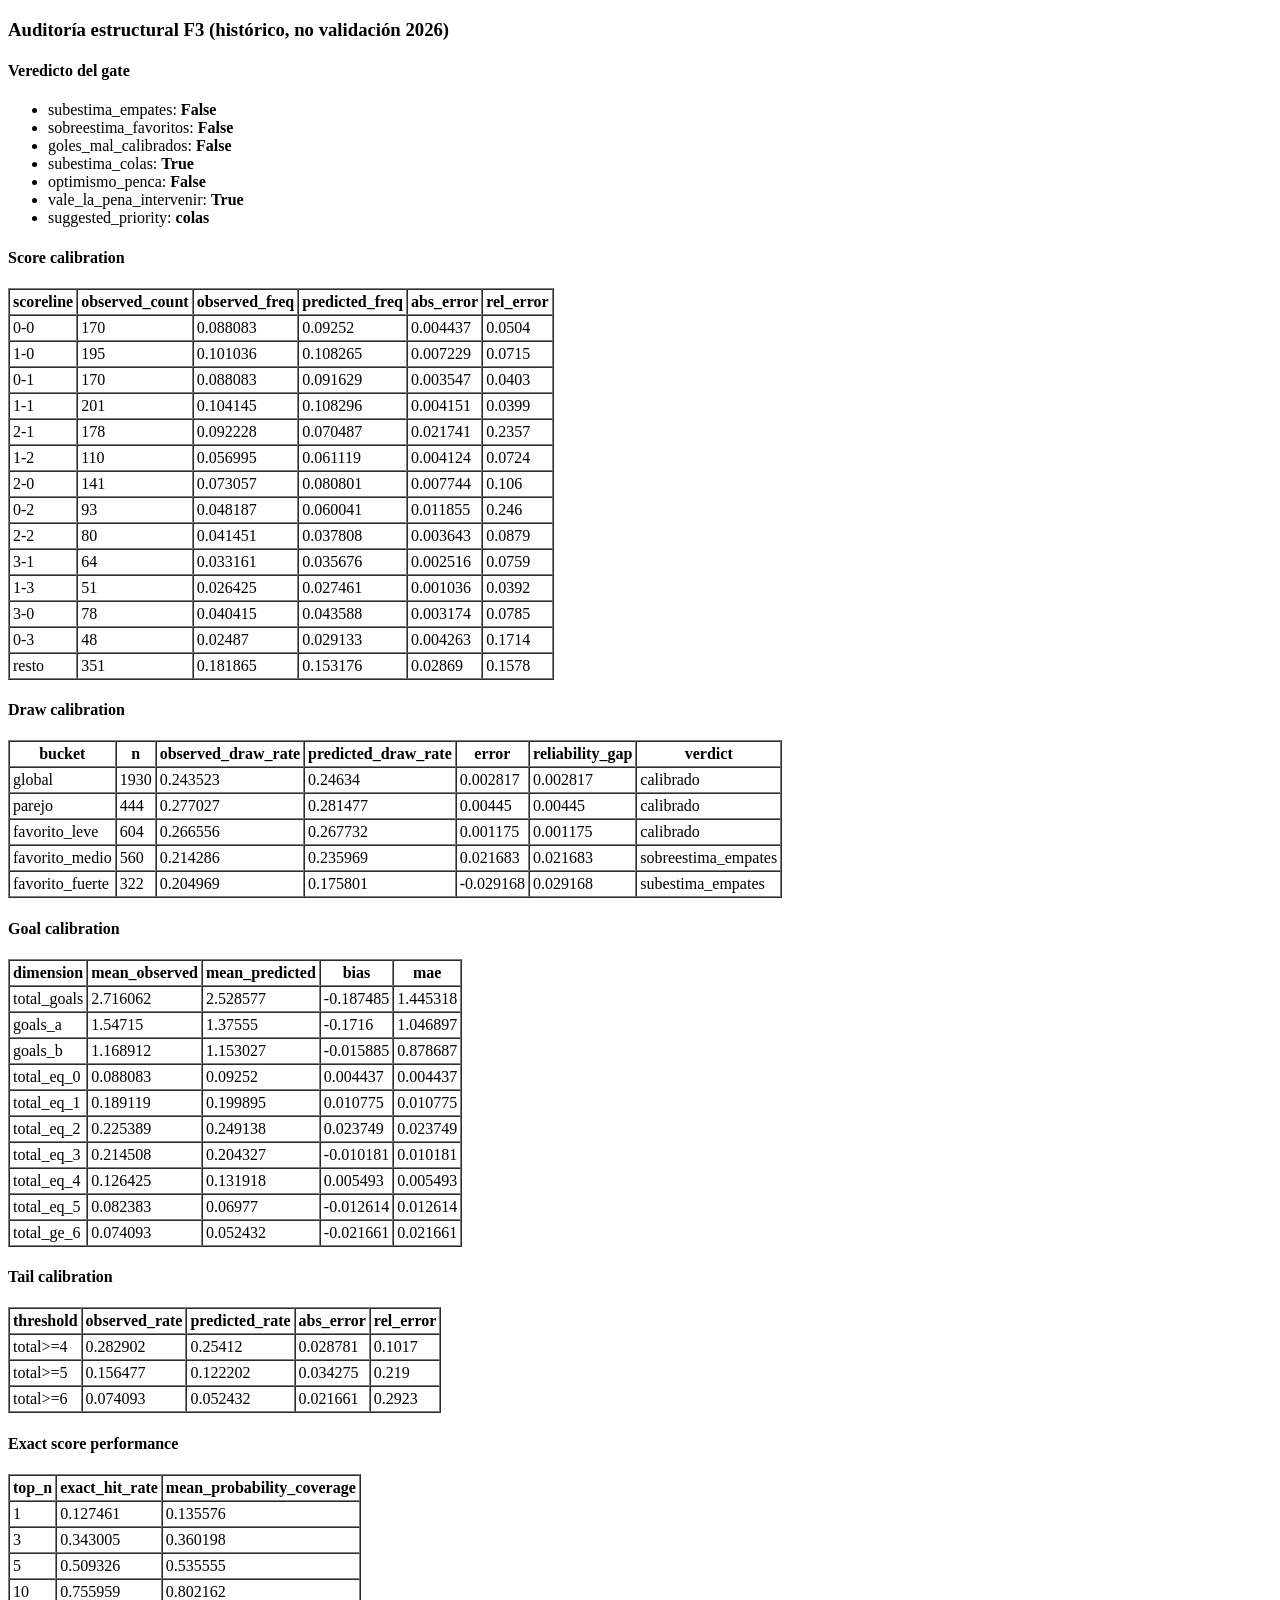
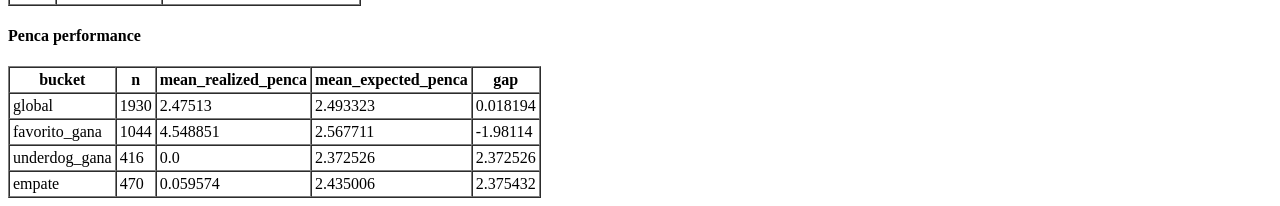
<file: mundial_2026/outputs/audit/f3_dashboard.html>
<!doctype html><meta charset='utf-8'><title>Auditoría F3</title>
<section class="f3-audit"><h3>Auditoría estructural F3 (histórico, no validación 2026)</h3>
<h4>Veredicto del gate</h4><ul>
<li>subestima_empates: <b>False</b></li>
<li>sobreestima_favoritos: <b>False</b></li>
<li>goles_mal_calibrados: <b>False</b></li>
<li>subestima_colas: <b>True</b></li>
<li>optimismo_penca: <b>False</b></li>
<li>vale_la_pena_intervenir: <b>True</b></li>
<li>suggested_priority: <b>colas</b></li>
</ul>
<h4>Score calibration</h4>
<table border='1' cellspacing='0' cellpadding='3'><tr><th>scoreline</th><th>observed_count</th><th>observed_freq</th><th>predicted_freq</th><th>abs_error</th><th>rel_error</th></tr><tr><td>0-0</td><td>170</td><td>0.088083</td><td>0.09252</td><td>0.004437</td><td>0.0504</td></tr><tr><td>1-0</td><td>195</td><td>0.101036</td><td>0.108265</td><td>0.007229</td><td>0.0715</td></tr><tr><td>0-1</td><td>170</td><td>0.088083</td><td>0.091629</td><td>0.003547</td><td>0.0403</td></tr><tr><td>1-1</td><td>201</td><td>0.104145</td><td>0.108296</td><td>0.004151</td><td>0.0399</td></tr><tr><td>2-1</td><td>178</td><td>0.092228</td><td>0.070487</td><td>0.021741</td><td>0.2357</td></tr><tr><td>1-2</td><td>110</td><td>0.056995</td><td>0.061119</td><td>0.004124</td><td>0.0724</td></tr><tr><td>2-0</td><td>141</td><td>0.073057</td><td>0.080801</td><td>0.007744</td><td>0.106</td></tr><tr><td>0-2</td><td>93</td><td>0.048187</td><td>0.060041</td><td>0.011855</td><td>0.246</td></tr><tr><td>2-2</td><td>80</td><td>0.041451</td><td>0.037808</td><td>0.003643</td><td>0.0879</td></tr><tr><td>3-1</td><td>64</td><td>0.033161</td><td>0.035676</td><td>0.002516</td><td>0.0759</td></tr><tr><td>1-3</td><td>51</td><td>0.026425</td><td>0.027461</td><td>0.001036</td><td>0.0392</td></tr><tr><td>3-0</td><td>78</td><td>0.040415</td><td>0.043588</td><td>0.003174</td><td>0.0785</td></tr><tr><td>0-3</td><td>48</td><td>0.02487</td><td>0.029133</td><td>0.004263</td><td>0.1714</td></tr><tr><td>resto</td><td>351</td><td>0.181865</td><td>0.153176</td><td>0.02869</td><td>0.1578</td></tr></table>
<h4>Draw calibration</h4>
<table border='1' cellspacing='0' cellpadding='3'><tr><th>bucket</th><th>n</th><th>observed_draw_rate</th><th>predicted_draw_rate</th><th>error</th><th>reliability_gap</th><th>verdict</th></tr><tr><td>global</td><td>1930</td><td>0.243523</td><td>0.24634</td><td>0.002817</td><td>0.002817</td><td>calibrado</td></tr><tr><td>parejo</td><td>444</td><td>0.277027</td><td>0.281477</td><td>0.00445</td><td>0.00445</td><td>calibrado</td></tr><tr><td>favorito_leve</td><td>604</td><td>0.266556</td><td>0.267732</td><td>0.001175</td><td>0.001175</td><td>calibrado</td></tr><tr><td>favorito_medio</td><td>560</td><td>0.214286</td><td>0.235969</td><td>0.021683</td><td>0.021683</td><td>sobreestima_empates</td></tr><tr><td>favorito_fuerte</td><td>322</td><td>0.204969</td><td>0.175801</td><td>-0.029168</td><td>0.029168</td><td>subestima_empates</td></tr></table>
<h4>Goal calibration</h4>
<table border='1' cellspacing='0' cellpadding='3'><tr><th>dimension</th><th>mean_observed</th><th>mean_predicted</th><th>bias</th><th>mae</th></tr><tr><td>total_goals</td><td>2.716062</td><td>2.528577</td><td>-0.187485</td><td>1.445318</td></tr><tr><td>goals_a</td><td>1.54715</td><td>1.37555</td><td>-0.1716</td><td>1.046897</td></tr><tr><td>goals_b</td><td>1.168912</td><td>1.153027</td><td>-0.015885</td><td>0.878687</td></tr><tr><td>total_eq_0</td><td>0.088083</td><td>0.09252</td><td>0.004437</td><td>0.004437</td></tr><tr><td>total_eq_1</td><td>0.189119</td><td>0.199895</td><td>0.010775</td><td>0.010775</td></tr><tr><td>total_eq_2</td><td>0.225389</td><td>0.249138</td><td>0.023749</td><td>0.023749</td></tr><tr><td>total_eq_3</td><td>0.214508</td><td>0.204327</td><td>-0.010181</td><td>0.010181</td></tr><tr><td>total_eq_4</td><td>0.126425</td><td>0.131918</td><td>0.005493</td><td>0.005493</td></tr><tr><td>total_eq_5</td><td>0.082383</td><td>0.06977</td><td>-0.012614</td><td>0.012614</td></tr><tr><td>total_ge_6</td><td>0.074093</td><td>0.052432</td><td>-0.021661</td><td>0.021661</td></tr></table>
<h4>Tail calibration</h4>
<table border='1' cellspacing='0' cellpadding='3'><tr><th>threshold</th><th>observed_rate</th><th>predicted_rate</th><th>abs_error</th><th>rel_error</th></tr><tr><td>total&gt;=4</td><td>0.282902</td><td>0.25412</td><td>0.028781</td><td>0.1017</td></tr><tr><td>total&gt;=5</td><td>0.156477</td><td>0.122202</td><td>0.034275</td><td>0.219</td></tr><tr><td>total&gt;=6</td><td>0.074093</td><td>0.052432</td><td>0.021661</td><td>0.2923</td></tr></table>
<h4>Exact score performance</h4>
<table border='1' cellspacing='0' cellpadding='3'><tr><th>top_n</th><th>exact_hit_rate</th><th>mean_probability_coverage</th></tr><tr><td>1</td><td>0.127461</td><td>0.135576</td></tr><tr><td>3</td><td>0.343005</td><td>0.360198</td></tr><tr><td>5</td><td>0.509326</td><td>0.535555</td></tr><tr><td>10</td><td>0.755959</td><td>0.802162</td></tr></table>
<h4>Penca performance</h4>
<table border='1' cellspacing='0' cellpadding='3'><tr><th>bucket</th><th>n</th><th>mean_realized_penca</th><th>mean_expected_penca</th><th>gap</th></tr><tr><td>global</td><td>1930</td><td>2.47513</td><td>2.493323</td><td>0.018194</td></tr><tr><td>favorito_gana</td><td>1044</td><td>4.548851</td><td>2.567711</td><td>-1.98114</td></tr><tr><td>underdog_gana</td><td>416</td><td>0.0</td><td>2.372526</td><td>2.372526</td></tr><tr><td>empate</td><td>470</td><td>0.059574</td><td>2.435006</td><td>2.375432</td></tr></table>
</section>
</file>
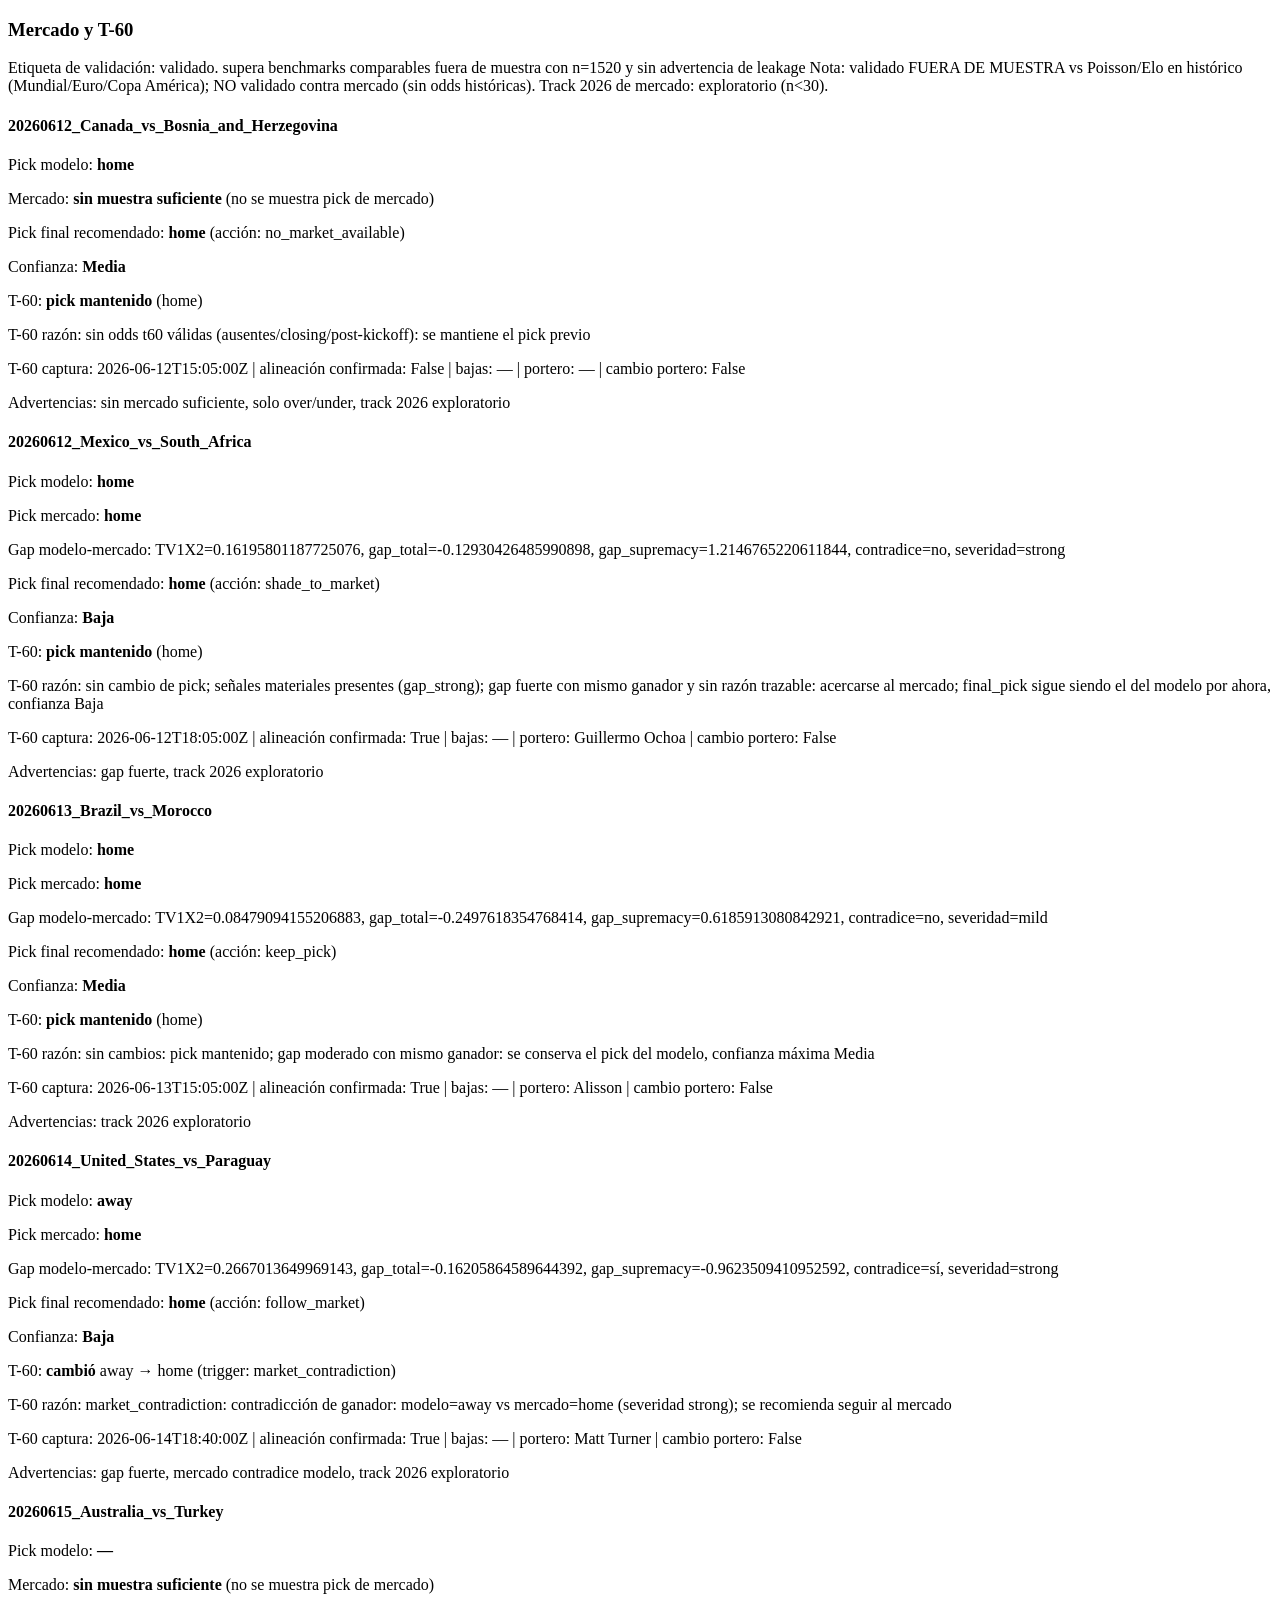
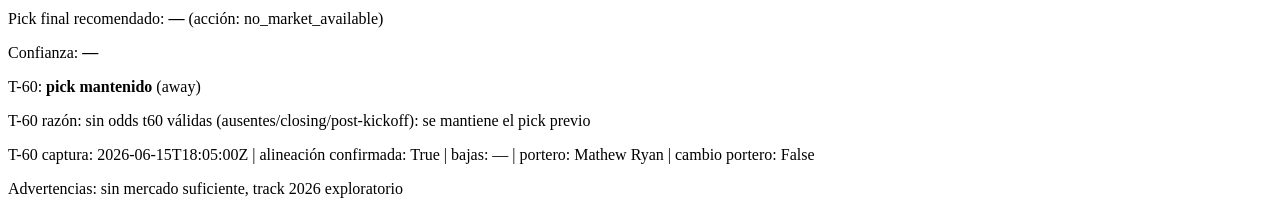
<file: mundial_2026/outputs/market/market_dashboard.html>
<!doctype html>
<html lang="es"><head><meta charset="utf-8"><title>Mercado y T-60 — Mundial 2026</title></head>
<body>
<section class="market-t60-dashboard">
  <h3>Mercado y T-60</h3>
  <p class="validation-scope">Etiqueta de validación: validado. supera benchmarks comparables fuera de muestra con n=1520 y sin advertencia de leakage Nota: validado FUERA DE MUESTRA vs Poisson/Elo en histórico (Mundial/Euro/Copa América); NO validado contra mercado (sin odds históricas). Track 2026 de mercado: exploratorio (n&lt;30).</p>
<div class="market-match" data-match-id="20260612_Canada_vs_Bosnia_and_Herzegovina">
  <h4>20260612_Canada_vs_Bosnia_and_Herzegovina</h4>
  <p>Pick modelo: <b>home</b></p>
  <p>Mercado: <b>sin muestra suficiente</b> (no se muestra pick de mercado)</p>
  <p>Pick final recomendado: <b>home</b> (acción: no_market_available)</p>
  <p>Confianza: <b>Media</b></p>
  <p>T-60: <b>pick mantenido</b> (home)</p>
  <p>T-60 razón: sin odds t60 válidas (ausentes/closing/post-kickoff): se mantiene el pick previo</p>
  <p>T-60 captura: 2026-06-12T15:05:00Z | alineación confirmada: False | bajas: — | portero: — | cambio portero: False</p>
  <p>Advertencias: sin mercado suficiente, solo over/under, track 2026 exploratorio</p>
</div>
<div class="market-match" data-match-id="20260612_Mexico_vs_South_Africa">
  <h4>20260612_Mexico_vs_South_Africa</h4>
  <p>Pick modelo: <b>home</b></p>
  <p>Pick mercado: <b>home</b></p>
  <p>Gap modelo-mercado: TV1X2=0.16195801187725076, gap_total=-0.12930426485990898, gap_supremacy=1.2146765220611844, contradice=no, severidad=strong</p>
  <p>Pick final recomendado: <b>home</b> (acción: shade_to_market)</p>
  <p>Confianza: <b>Baja</b></p>
  <p>T-60: <b>pick mantenido</b> (home)</p>
  <p>T-60 razón: sin cambio de pick; señales materiales presentes (gap_strong); gap fuerte con mismo ganador y sin razón trazable: acercarse al mercado; final_pick sigue siendo el del modelo por ahora, confianza Baja</p>
  <p>T-60 captura: 2026-06-12T18:05:00Z | alineación confirmada: True | bajas: — | portero: Guillermo Ochoa | cambio portero: False</p>
  <p>Advertencias: gap fuerte, track 2026 exploratorio</p>
</div>
<div class="market-match" data-match-id="20260613_Brazil_vs_Morocco">
  <h4>20260613_Brazil_vs_Morocco</h4>
  <p>Pick modelo: <b>home</b></p>
  <p>Pick mercado: <b>home</b></p>
  <p>Gap modelo-mercado: TV1X2=0.08479094155206883, gap_total=-0.2497618354768414, gap_supremacy=0.6185913080842921, contradice=no, severidad=mild</p>
  <p>Pick final recomendado: <b>home</b> (acción: keep_pick)</p>
  <p>Confianza: <b>Media</b></p>
  <p>T-60: <b>pick mantenido</b> (home)</p>
  <p>T-60 razón: sin cambios: pick mantenido; gap moderado con mismo ganador: se conserva el pick del modelo, confianza máxima Media</p>
  <p>T-60 captura: 2026-06-13T15:05:00Z | alineación confirmada: True | bajas: — | portero: Alisson | cambio portero: False</p>
  <p>Advertencias: track 2026 exploratorio</p>
</div>
<div class="market-match" data-match-id="20260614_United_States_vs_Paraguay">
  <h4>20260614_United_States_vs_Paraguay</h4>
  <p>Pick modelo: <b>away</b></p>
  <p>Pick mercado: <b>home</b></p>
  <p>Gap modelo-mercado: TV1X2=0.2667013649969143, gap_total=-0.16205864589644392, gap_supremacy=-0.9623509410952592, contradice=sí, severidad=strong</p>
  <p>Pick final recomendado: <b>home</b> (acción: follow_market)</p>
  <p>Confianza: <b>Baja</b></p>
  <p>T-60: <b>cambió</b> away → home (trigger: market_contradiction)</p>
  <p>T-60 razón: market_contradiction: contradicción de ganador: modelo=away vs mercado=home (severidad strong); se recomienda seguir al mercado</p>
  <p>T-60 captura: 2026-06-14T18:40:00Z | alineación confirmada: True | bajas: — | portero: Matt Turner | cambio portero: False</p>
  <p>Advertencias: gap fuerte, mercado contradice modelo, track 2026 exploratorio</p>
</div>
<div class="market-match" data-match-id="20260615_Australia_vs_Turkey">
  <h4>20260615_Australia_vs_Turkey</h4>
  <p>Pick modelo: <b>—</b></p>
  <p>Mercado: <b>sin muestra suficiente</b> (no se muestra pick de mercado)</p>
  <p>Pick final recomendado: <b>—</b> (acción: no_market_available)</p>
  <p>Confianza: <b>—</b></p>
  <p>T-60: <b>pick mantenido</b> (away)</p>
  <p>T-60 razón: sin odds t60 válidas (ausentes/closing/post-kickoff): se mantiene el pick previo</p>
  <p>T-60 captura: 2026-06-15T18:05:00Z | alineación confirmada: True | bajas: — | portero: Mathew Ryan | cambio portero: False</p>
  <p>Advertencias: sin mercado suficiente, track 2026 exploratorio</p>
</div>
</section>
</body></html>
</file>
